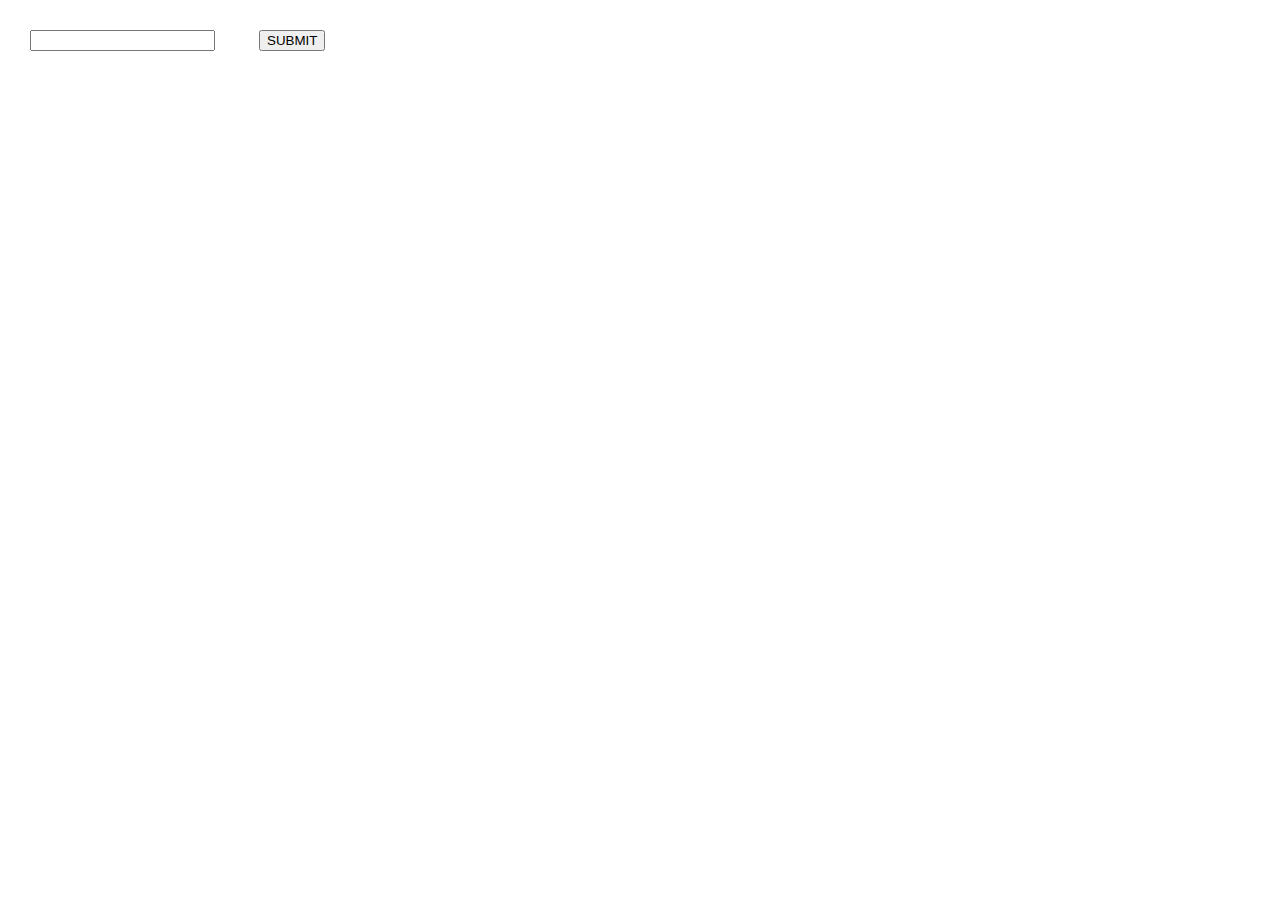
<file: createPagination/index.html>
<!DOCTYPE html>
<html lang="en">
<head>
   <meta charset="UTF-8">
   <title>Title</title>
   <link rel ="stylesheet" href="./style.css"/>
</head>
<body>
  <form>
    <input class="input"  type="text" name="name"/>
    <button class ="btn" type="submit"> SUBMIT</button>
  </form>
  <div class="info">
  </div>
  <div class="pagination">
  </div>
  <script type="module" src="index.js"> </script>
</body>
</html>
</file>
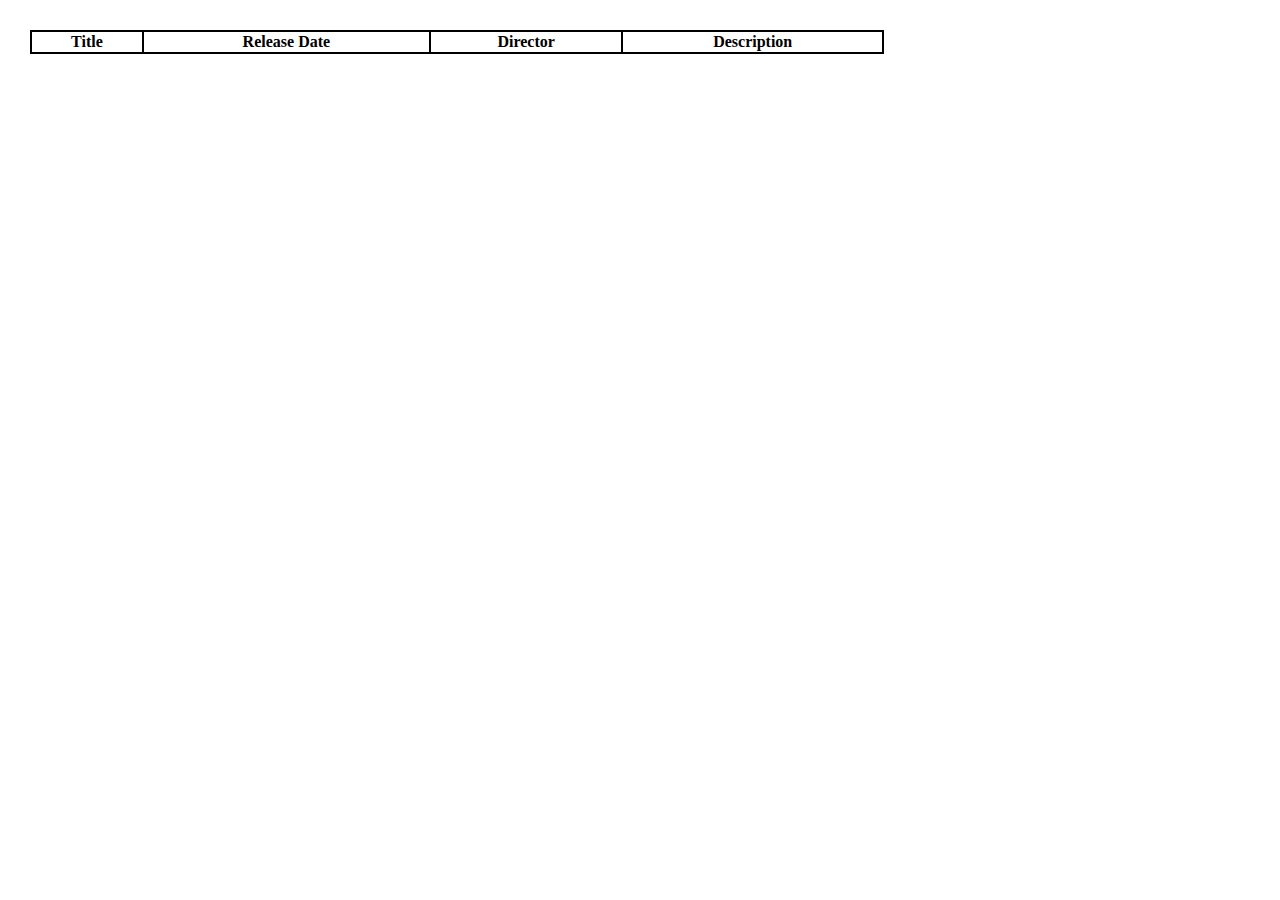
<file: createTable/index.html>
<!DOCTYPE html>
<html lang="en">
<head>
    <meta charset="UTF-8">
    <title>Title</title>
    <link rel="stylesheet" href="./style.css" />
</head>
<body>
  <table>
    <thead>
      <td>Title</td>
      <td>Release Date</td>
      <td>Director</td>
      <td>Description</td>
    </thead>
    <tbody>
    </tbody>
  </table>
  <script type="module" src = "./index.js"> </script>
</body>
</html>
</file>
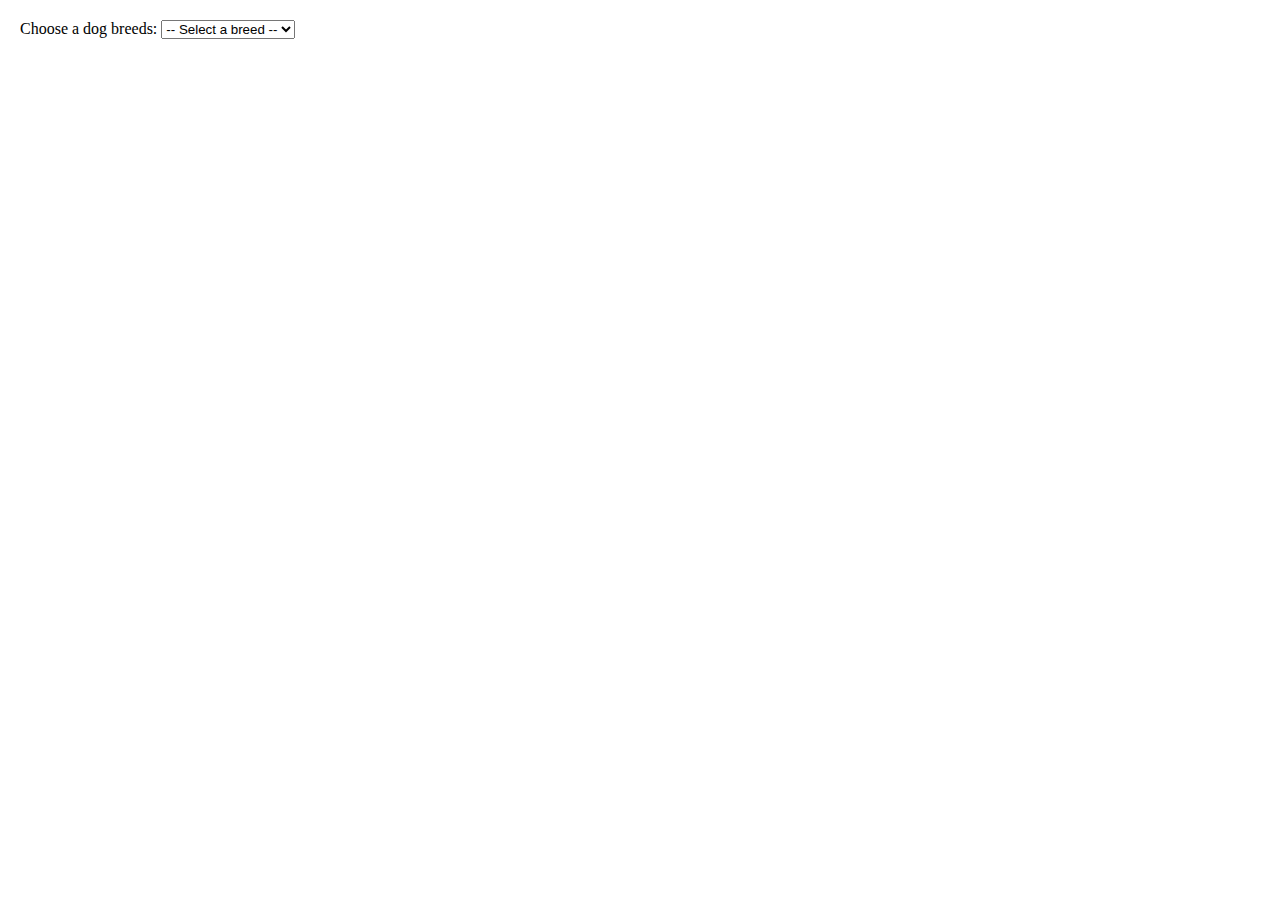
<file: selectBreeds/index.html>
<!DOCTYPE html>
<html lang="en">
 <link rel="stylesheet" href = "./style.css" />
<head>
    <meta charset="UTF-8">
    <title>121321</title>
</head>
<body>
<label>Choose a dog breeds:
    <select class="dog-breed" name="dog-breed">
        <option value="">-- Select a breed --</option>
        <option value="Akita">Akita</option>
        <option value="Beagle">Beagle</option>
        <option value="Dalmatian">Dalmatian</option>
        <option value="Germanshepherd">German Shepherd</option>
        <option value="Husky">Husky</option>
        <option value="Labrador">Labrador</option>
        <option value="Pug">Pug</option>
        <option value="Golden Retriever">Golden Retriever</option>
        <option value="Cocker Spaniel">Cocker Spaniel</option>
    </select>
</label>
<div class = "dog-img"> </div>
 <script src ="./index.js"> </script>

</body>
</html>
</file>
<file: createPagination/style.css>
body{
    margin: 30px;
    position:relative;

}
input{
    margin-right: 40px;
}
p{
    font-weight: bold;
    font-size: 25px;
}

.info-item{
    border:1px solid gray;
    border-radius: 4px;
}

.pagination {
    /*position: fixed;*/
    /*bottom: 30px;*/
   display: flex;
    justify-content: center;
    margin-bottom: 0;
}

.pageNumStyle {
    color: black;
    font-weight: bold;
    padding: 8px 16px;

}

.pageNumStyle:hover {
    background-color: #4CAF50;
    color: white;
    cursor: pointer;
}
</file>
<file: createTable/style.css>
body{
    margin:30px
}

table {
    width:70%;
}


table, td {
    border:2px solid;
    border-collapse:collapse;
    text-align:center
}


thead{
 font-weight: bold;
}
</file>
<file: selectBreeds/style.css>
body{
    margin: 20px;
}

div{
    margin-top : 15px;
    width: 300px;
}
</file>
